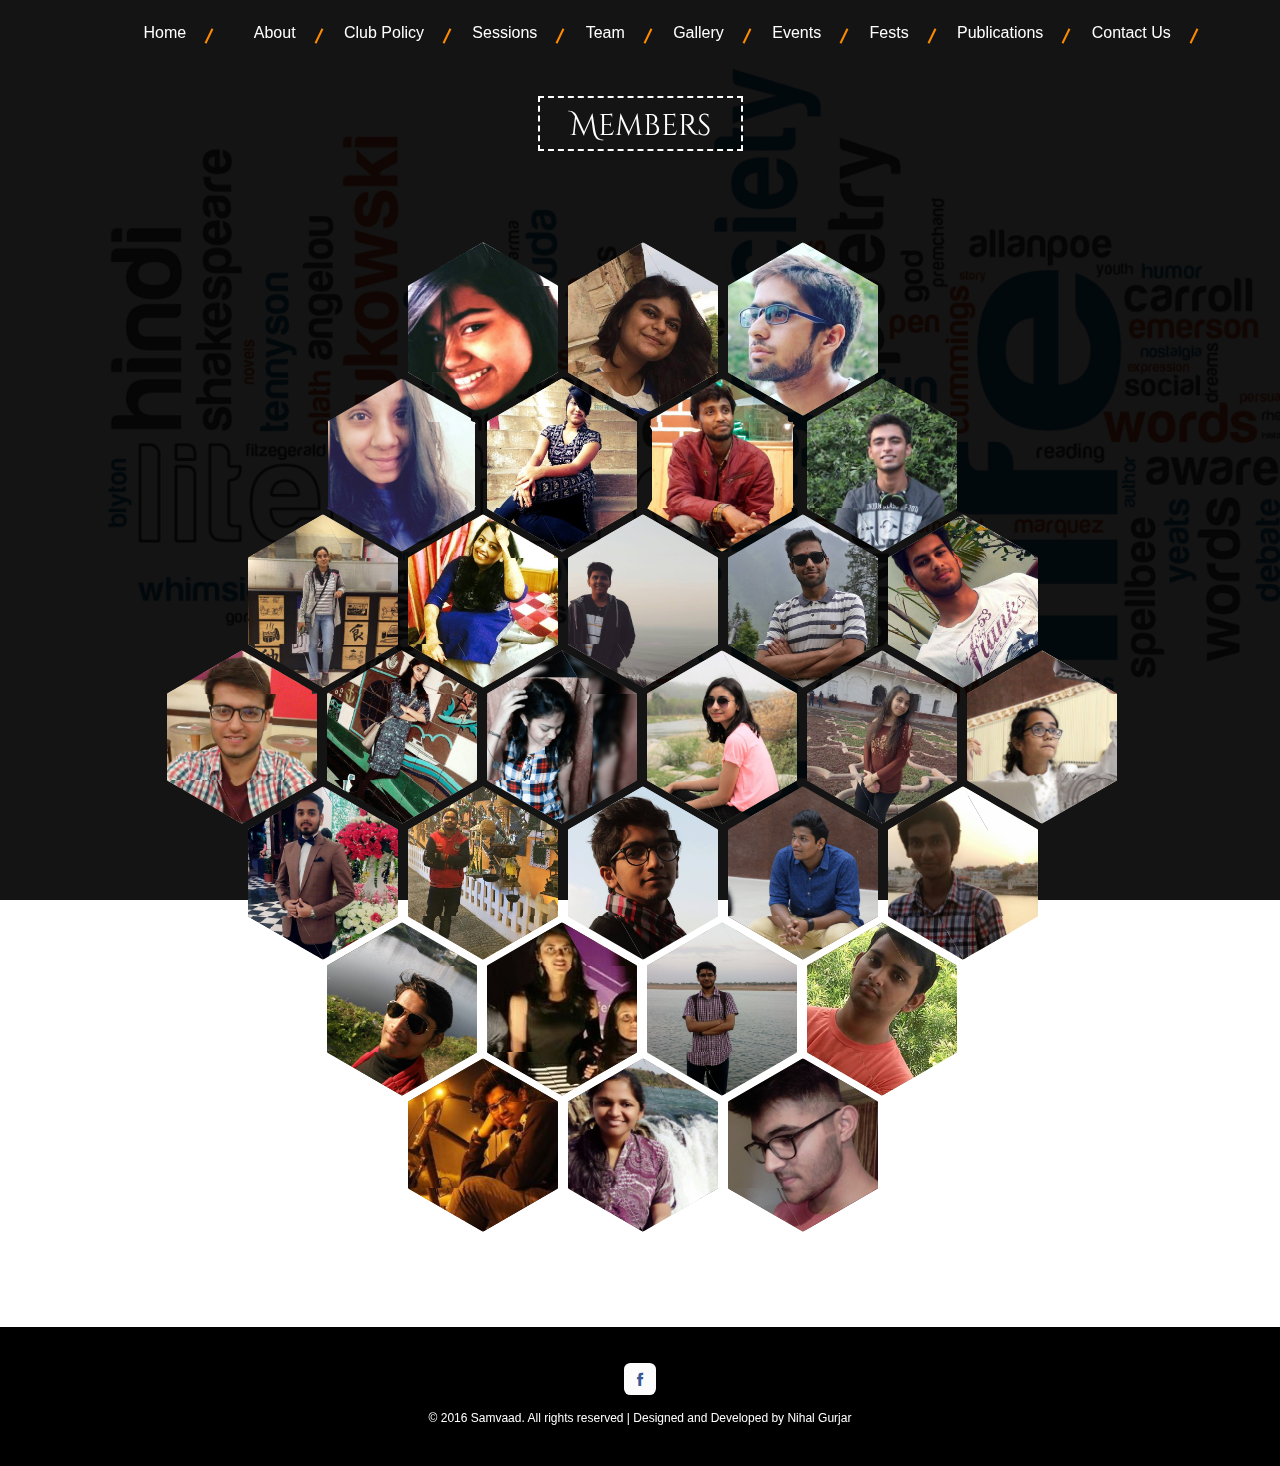
<file: members.html>
<!DOCTYPE html>
<html>
<head>
<title>Samvaad: The Literature and Quizzing Society</title>
<meta name="viewport" content="width=device-width, initial-scale=1">
<meta http-equiv="Content-Type" content="text/html; charset=utf-8" />

<script type="application/x-javascript"> addEventListener("load", function() { setTimeout(hideURLbar, 0); }, false); } </script>

<link href="css/bootstrap.css" type="text/css" rel="stylesheet" media="all">
<link href="css/style.css" type="text/css" rel="stylesheet" media="all">  
<link rel="stylesheet" href="css/flexslider.css" type="text/css" media="screen" /> 
<link rel="stylesheet" href="css/prettySticky.css" type="text/css" /> 
<link rel="stylesheet" href="css/swipebox.css">
<link rel="stylesheet" href="css/members.css">

<!-- font-awesome icons -->
<link href="css/font-awesome.css" rel="stylesheet"> 
 


 <!-- favicon -->
<link rel="apple-touch-icon" sizes="57x57" href="favicon/apple-icon-57x57.png">
<link rel="apple-touch-icon" sizes="60x60" href="favicon/apple-icon-60x60.png">
<link rel="apple-touch-icon" sizes="72x72" href="favicon/apple-icon-72x72.png">
<link rel="apple-touch-icon" sizes="76x76" href="favicon/apple-icon-76x76.png">
<link rel="apple-touch-icon" sizes="114x114" href="favicon/apple-icon-114x114.png">
<link rel="apple-touch-icon" sizes="120x120" href="favicon/apple-icon-120x120.png">
<link rel="apple-touch-icon" sizes="144x144" href="favicon/apple-icon-144x144.png">
<link rel="apple-touch-icon" sizes="152x152" href="favicon/apple-icon-152x152.png">
<link rel="apple-touch-icon" sizes="180x180" href="favicon/apple-icon-180x180.png">
<link rel="icon" type="image/png" sizes="192x192"  href="favicon/android-icon-192x192.png">
<link rel="icon" type="image/png" sizes="32x32" href="favicon/favicon-32x32.png">
<link rel="icon" type="image/png" sizes="96x96" href="favicon/favicon-96x96.png">
<link rel="icon" type="image/png" sizes="16x16" href="favicon/favicon-16x16.png">
<link rel="manifest" href="favicon/manifest.json">
<meta name="msapplication-TileColor" content="#ffffff">
<meta name="msapplication-TileImage" content="favicon/ms-icon-144x144.png">
<meta name="theme-color" content="#ffffff">

 <!-- favicon ends -->

<script src="js/jquery-2.2.3.min.js"></script> 
<!-- //js -->
<script src="js/jquery.min.js"></script>
 <script src="js/bootstrap.js"></script>
    <script src="http://code.jquery.com/jquery-1.11.1.min.js"></script>
    <script src="js/prettySticky.js"></script>
     <script>
  $(document).ready(function(){
  $(".nav a").smooth<a href="http://www.jqueryscript.net/tags.php?/Scroll/">Scroll</a>({
    offset: -$("nav").outerHeight()

  });

});
</script>
<!-- web-fonts -->
<link href='//fonts.googleapis.com/css?family=Cinzel+Decorative:400,700,900' rel='stylesheet' type='text/css'>
<link href='//fonts.googleapis.com/css?family=Roboto:400,100,100italic,300,300italic,400italic,500,500italic,700,700italic,900,900italic' rel='stylesheet' type='text/css'>

<!-- //web-fonts -->
<!-- start-smooth-scrolling -->
<script type="text/javascript" src="js/move-top.js"></script>
<script type="text/javascript" src="js/easing.js"></script>	
<script type="text/javascript">
		jQuery(document).ready(function($) {
			$(".scroll").click(function(event){		
				event.preventDefault();
		
		$('html,body').animate({scrollTop:$(this.hash).offset().top},1000);
			});
		});
</script>
<!-- //end-smooth-scrolling -->	
</head>
<body>
	<!-- banner -->
	
		 <nav>

  <div class="container">
<div class="navbar-header">
						<button type="button" class="navbar-toggle" data-toggle="collapse" data-target="#bs-example-navbar-collapse-1">
							<span class="sr-only">Toggle navigation</span>
							<span class="icon-bar"></span>
							<span class="icon-bar"></span>
							<span class="icon-bar"></span>
						</button>
					<!--	<h1><a  href="index.html"><img src="images/samlogo1.png" alt="Logo" class="logo"></a></h1>-->
					</div>
    <!-- <div> <a><img src="images/samlogo.png" alt="Logo" class="logo">Samvaad</a> </div> -->

    <div class="men collapse navbar-collapse" id="bs-example-navbar-collapse-1">

      <ul class="nav navbar-nav navbar-right">

        					<li><a href="index.html#" class="active nav">Home</a></li>
							<li><a href="index.html#about" class="nav">About</a></li>
							<li><a href="index.html#policy" class="nav">Club Policy</a></li>
							<li><a href="index.html#menu" class="nav">Sessions</a></li>
							<li><a href="index.html#team" class="nav">Team</a></li>
							<li><a href="index.html#gallery" class="nav">Gallery</a></li>
							<li><a href="index.html#events" class="nav">Events</a></li>
							<li><a href="index.html#fest" class="nav">Fests</a></li>
                            <li><a href="index.html#publications" class="nav">Publications</a></li>
							<li><a href="index.html#contact" class="nav">Contact Us</a></li>

        

		
      </ul>
<div class="clearfix"> </div>	
    </div>

  </div>
</nav>

<div id="about" class="welcome"> 
	<div class="agile-title1">
				<center><h3> Members</h3></center>
			</div>



<div class="cont">
	

	<!-- above 3 -->
<div class="hex hex-gap" style="background:transparent;">		
		
		<a href="#" class="hov"></a>
		<div class="corner-1"></div>
		<div class="corner-2"></div>		
	</div>
	
	<a href="#" class="hov">
	<div class="hex anu">		
			<div class="inner">
			<h4>Anubhuti Gupta</h4>
			</div>
				
			
		<div class="corner-1"></div>
		<div class="corner-2"></div>		
	</div>
	</a>
	<div class="hex lav">		
		<a href="#"></a>
		<div class="inner">
			<h4>Laveena Satwani</h4>
			</div>		
		<div class="corner-1"></div>
		<div class="corner-2"></div>		
	</div>
	
	<div class="hex anuj">		
		<a href="#"></a>	
		<div class="inner">
			<h4>Anuj Tiwari</h4>
			</div>		
		<div class="corner-1"></div>
		<div class="corner-2"></div>		
	</div>	
	
	<div class="hex" style="background:transparent;">		
		<a href="#"></a>	

		<div class="corner-1"></div>
		<div class="corner-2"></div>		
	</div>
	
	<div class="hex" style="background:transparent;">		
		<a href="#"></a>	
		<div class="corner-1"></div>
		<div class="corner-2"></div>		
	</div>	
	<!-- above 3 -->

<!-- above 4 -->
	<div class="hex" style="background:transparent;">
		<a href="#"></a>
		<div class="corner-1"></div>
		<div class="corner-2"></div>		
	</div>
	
	<div class="hex akanksha">
		<a href="#"></a>
		<div class="inner">
			<h4>Akanksha Banthwan</h4>
			</div>	
		<div class="corner-1"></div>
		<div class="corner-2"></div>		
	</div>


	<div class="hex anjali" style="">		
		<a href="#"></a>
		<div class="inner">
			<h4>Anjali Srivastava</h4>
			</div>	
		<div class="corner-1"></div>
		<div class="corner-2"></div>		
	</div>	
	
	<div class="hex gautam" style="">		
		<a href="#"></a>
		<div class="inner">
			<h4>Anuj Gautam</h4>
			</div>			
		<div class="corner-1"></div>
		<div class="corner-2"></div>		
	</div>
	
	<div class="hex ani" style="">		
		<a href="#"></a>
		<div class="inner">
			<h4>Animesh Sharma</h4>
			</div>	
		<div class="corner-1"></div>
		<div class="corner-2"></div>		
	</div>
	
	<div class="hex" style="background:transparent;">		
		<a href="#"></a>

		<div class="corner-1"></div>
		<div class="corner-2"></div>		
	</div>
	<!-- above 4 -->

	<!-- above 5 -->
	<div class="hex hex-gap jagriti" style="">		
		<a href="#"></a>	
		<div class="inner">
			<h4>Jagriti Agnihotri</h4>
			</div>		
		<div class="corner-1"></div>
		<div class="corner-2"></div>		
	</div>
	
	<div class="hex pandey" style="">		
		<a href="#"></a>
		<div class="inner">
			<h4>Shivangi Pandey</h4>
			</div>			
		<div class="corner-1"></div>
		<div class="corner-2"></div>		
	</div>
	
	<div class="hex prakarsh" style="">		
		<a href="#"></a>
		<div class="inner">
			<h4>Prakarsh Jain</h4>
			</div>			
		<div class="corner-1"></div>
		<div class="corner-2"></div>		
	</div>
	
	<div class="hex rounak" style="">		
		<a href="#"></a>	
		<div class="inner">
			<h4>Rounak Agarwal</h4>
			</div>		
		<div class="corner-1"></div>
		<div class="corner-2"></div>		
	</div>	
	
	<div class="hex ash" style="">		
		<a href="#"></a>	
		<div class="inner">
			<h4>Ashish Gupta</h4>
			</div>		
		<div class="corner-1"></div>
		<div class="corner-2"></div>		
	</div>
	
	<div class="hex" style="background:transparent;">		
		<a href="#"></a>

		<div class="corner-1"></div>
		<div class="corner-2"></div>		
	</div>	
	<!-- above 5 -->


	<!-- central 6 -->
	<div class="hex piyush" style="">		
		<a href="#"></a>	
		<div class="inner">
			<h4>Piyush Karira</h4>
			</div>		
		<div class="corner-1"></div>
		<div class="corner-2"></div>		
	</div>
	
	<div class="hex shweta" style="">		
		<a href="#"></a>
		<div class="inner">
			<h4>Shweta Gupta </h4>
			</div>			
		<div class="corner-1"></div>
		<div class="corner-2"></div>		
	</div>	
	
	<div class="hex shreya" style="">		
		<a href="#"></a>	
			<div class="inner">
			<h4>Shreya Srivastava </h4>
			</div>	
		<div class="corner-1"></div>
		<div class="corner-2"></div>		
	</div>
	
	<div class="hex shri" style="">		
		<a href="#"></a>
				<div class="inner">
			<h4>Shripriya Maheshwari </h4>
			</div>	
		<div class="corner-1"></div>
		<div class="corner-2"></div>		
	</div>	
	<div class="hex pragati" style="">		
		<a href="#"></a>
		<div class="inner">
			<h4>Pragati Mehrotra </h4>
			</div>			
		<div class="corner-1"></div>
		<div class="corner-2"></div>		
	</div>
	<div class="hex mer" style="">		
		<a href="#"></a>
		<div class="inner">
			<h4>Meru Vashisth</h4>
			</div>			
		<div class="corner-1"></div>
		<div class="corner-2"></div>		
	</div>	

<!-- central 6 -->

<!-- below 5 -->
<div class="hex hex-gap jay" style="">		
		<a href="#"></a>
		<div class="inner">
			<h4>Jay Manak Bohra </h4>
			</div>			
		<div class="corner-1"></div>
		<div class="corner-2"></div>		
	</div>
	
	<div class="hex manish" style="">		
		<a href="#"></a>
		<div class="inner">
			<h4>Manish Pradhan </h4>
			</div>			
		<div class="corner-1"></div>
		<div class="corner-2"></div>		
	</div>
	
	<div class="hex tathagat" style="">		
		<a href="#"></a>	
		<div class="inner">
			<h4>Tathagat Verma </h4>
			</div>		
		<div class="corner-1"></div>
		<div class="corner-2"></div>		
	</div>
	
	<div class="hex khare" style="">		
		<a href="#"></a>
		<div class="inner">
			<h4>Anuj Khare</h4>
			</div>			
		<div class="corner-1"></div>
		<div class="corner-2"></div>		
	</div>	
	
	<div class="hex dan" style="">		
		<a href="#"></a>	
		<div class="inner">
			<h4>Daniel Sinha</h4>
			</div>		
		<div class="corner-1"></div>
		<div class="corner-2"></div>		
	</div>
	
	<div class="hex" style="background:transparent;">		
		<a href="#"></a>	
		<div class="corner-1"></div>
		<div class="corner-2"></div>		
	</div>	

<!-- below 5 -->

<!-- below 4 -->
<div class="hex" style="background:transparent;">
		<a href="#"></a>
		<div class="corner-1"></div>
		<div class="corner-2"></div>		
	</div>
	
	<div class="hex amit" style="">
		<a href="#"></a>
		<div class="inner">
			<h4>Amit Taparia </h4>
			</div>	
		<div class="corner-1"></div>
		<div class="corner-2"></div>		
	</div>


	<div class="hex isha" style="">		
		<a href="#"></a>
		<div class="inner">
			<h4>Isha Agrawal </h4>
			</div>	
		<div class="corner-1"></div>
		<div class="corner-2"></div>		
	</div>	
	
	<div class="hex shiv" style="">		
		<a href="#"></a>
		<div class="inner">
			<h4>Shivansh Mehrotra </h4>
			</div>			
		<div class="corner-1"></div>
		<div class="corner-2"></div>		
	</div>
	
	<div class="hex may" style="">		
		<a href="#"></a>
		<div class="inner">
			<h4>Mayank Saurabh </h4>
			</div>	
		<div class="corner-1"></div>
		<div class="corner-2"></div>		
	</div>
	
	<div class="hex" style="background:transparent;">		
		<a href="#"></a>		
		<div class="corner-1"></div>
		<div class="corner-2"></div>		
	</div>
	

	<!-- below 4 -->

<!-- below 3 -->

<div class="hex hex-gap" style="background:transparent;">		
		<a href="#"></a>		
		<div class="corner-1"></div>
		<div class="corner-2"></div>		
	</div>
	
	<div class="hex sha" style="">		
		<a href="#"></a>	
		<div class="inner">
			<h4>Shashank Adhikari</h4>
			</div>		
		<div class="corner-1"></div>
		<div class="corner-2"></div>		
	</div>
	
	<div class="hex spa" style="">		
		<a href="#"></a>	
		<div class="inner">
			<h4>Sparshi Jain </h4>
			</div>		
		<div class="corner-1"></div>
		<div class="corner-2"></div>		
	</div>
	
	<div class="hex kan" style="">		
		<a href="#"></a>
		<div class="inner">
			<h4>Kanishka Munshi </h4>
			</div>			
		<div class="corner-1"></div>
		<div class="corner-2"></div>		
	</div>	
	
	<div class="hex" style="background:transparent;">		
		<a href="#"></a>		
		<div class="corner-1"></div>
		<div class="corner-2"></div>		
	</div>
	
	<div class="hex" style="background:transparent;">		
		<a href="#"></a>	
		<div class="corner-1"></div>
		<div class="corner-2"></div>		
	</div>	
	
<!-- below 3 -->


</div>
	</div>
	<div class="footer">
		<div class="container">
			<div class="social-icon">
				
				<a href="https://www.facebook.com/iiitdmj.LiteraryClub/?fref=ts" class="social-button facebook"><i class="fa fa-facebook"></i></a> 
				 
				
			</div>
			<p>© 2016 Samvaad. All rights reserved | Designed and Developed by Nihal Gurjar</p>
		</div>
	</div>
	<script src="js/jquery.swipebox.min.js"></script> 
	<script type="text/javascript">
			jQuery(function($) {
				$(".swipebox").swipebox();
			});
	</script>
	<!-- //swipe box js --> 
	<!-- smooth-scrolling-of-move-up -->
	<script type="text/javascript">
		$(document).ready(function() {
			/*
			var defaults = {
				containerID: 'toTop', // fading element id
				containerHoverID: 'toTopHover', // fading element hover id
				scrollSpeed: 1200,
				easingType: 'linear' 
			};
			*/
			
			$().UItoTop({ easingType: 'easeOutQuart' });
			
		});
	</script>
	<script src="js/bootstrap.js"></script>
</body>
</html>
</file>
<file: css/style.css>
.topnav {
  overflow: hidden;
  background-color: black;
}

.topnav a {
  float: left;
  display: block;
  color: #f2f2f2;
  text-align: center;
  padding: 14px 16px;
  text-decoration: none;
  font-size: 17px;
}

.topnav a:hover {
  background-color: #ddd;
  color: black;
}

.active {
  background-color: #333;
  margin:inherit;  
}

.topnav .icon {
  display: none;
}

@media screen and (max-width: 600px) {
  .topnav a:not(:first-child) {display: none;}
  .topnav a.icon {
    float: right;
    display: block;
  }
}

@media screen and (max-width: 600px) {
  .topnav.responsive {position: relative;}
  .topnav.responsive .icon {
    position: absolute;
    right: 0;
    top: 0;
  }
  .topnav.responsive a {
    float: none;
    display: block;
    text-align: left;
  }
}







body{
	margin:0;
	font-family: 'Roboto', sans-serif;
	background: #fff;
}
body a{ 
	-webkit-transition: 0.5s all;
	-moz-transition: 0.5s all;
	-o-transition: 0.5s all;
	-ms-transition: 0.5s all;
	transition: 0.5s all;
	text-decoration:none;
}
.nav > li > a:hover, .nav > li > a:focus {
    text-decoration: none !important;
    background-color: transparent !important;
    color: orange !important;
}
h1,h2,h3,h4,h5,h6{
	margin:0;
	font-family: 'Cinzel Decorative', cursive;
}
p{
	margin:0;
}
ul,label{
	margin:0;
	padding:0;
}
body a:hover{
	text-decoration:none;
}
/*-- banner --*/
.banner {
    min-height: 780px;
    background: url('../images/LogoSamvaad.jpg')no-repeat center 0px;
    width: auto;
    height: auto;
    background-size: 100% 100%;
     background-position: center;
    background-attachment: fixed;
}
.header { 
    position: relative;
    padding-top: 2em;
}
/*-- logo --*/
.navbar-header h1 {
    font-size: 2.0em; 
    display: block; 
}
.navbar-header h1 a {
    color: #FFFFFF;
    text-decoration: none;
    display: inline-block;
    padding:13px 5px;
}
/*-- //logo --*/
/*-- top-nav --*/
.navbar-default {
    background: none;
    border: none;
    margin: 0;
    min-height: inherit;


}
ul.nav.navbar-nav.navbar-right {
    margin: 0.6em 0 0;
}
.nav > li > a{
    padding:13px 5px;
}
nav .navbar-nav > a.active, nav .navbar-nav > a.active:hover, nav .navbar-nav > a.active:focus {
    color: #ff8c00;
    background: transparent;
}
.navbar-nav > li {
    margin: 0 1.2em;
}
.navbar-default .navbar-nav > li > a {
    color: #fff;
    font-size: 1.2em;
    padding: 0 5px;
    position: relative;
	font-weight: 300;
}
.navbar-default .navbar-nav > li > a:hover, .navbar-default .navbar-nav > li > a:focus,.navbar-default .navbar-nav li a.active {
    color: #ff8c00;
}
nav .navbar-nav > li > a:before {
    content: '';
    position: absolute;
    top: 25px;
    background: #ff8c00;
    height: 2px;
    width: 16px;
    right: -26px;
	-webkit-transition: .5s all;
	-moz-transition: .5s all; 
    transition: .5s all;
	-webkit-transform: rotate(-64deg);
	-moz-transform: rotate(-64deg);
	-o-transform: rotate(-64deg);
	-ms-transform: rotate(-64deg);
    transform: rotate(-64deg);
}
.navbar-default .navbar-nav > li:nth-child(6) > a:before {
    width: 0;
}
/*-- //top-nav --*/
.banner-text {
    text-align: center;
    padding: 13em 0;
}
.banner-text h2,.banner-text h3 {
    color: #fff;
    font-size: 4em;
}
.banner-text p {
    width: 62%;
    color: #fff;
    margin: 1em auto;
    font-size: 1.1em;
    font-weight: 300;
    line-height: 2em;
    letter-spacing: 4px;
}
.banner-text h6 {
    font-size: 3em;
    color: #fff;
}
.members {
    width: 30%;
    height: 50px;
    padding-top: 17px;
    background-color:black;
    color: white;
    margin-bottom: -98px;
    margin-top: 50px;
}
.members:hover{
    color:black;
    background-color:white;
}
.banner-text h6 span {
    margin: 0 0.3em;
}
.banner-text a.more {
    font-size: 1em;
    color: #fff;
    font-weight: 300;
    padding: .6em 1.5em;
    border: 3px solid #fff;
    display: inline-block;
    margin-top: 1em;
	text-decoration:none;
} 
.banner-text a.more:hover {
    border-color: #639;
    background: #639;
}
/*-- //banner --*/
/*-- welcome --*/
.welcome,.menu,.gallery{
	padding:8em 0;
}
.agile-title{
	text-align:center;
}
.agile-title h3 {
    font-size: 2.5em;
    text-align: center;
    color: #000;
    margin-bottom: 2em;
    border: 2px dashed #000;
    display: inline-block;
    padding: .4em 1em .2em;
}
.welcome-img {
    overflow: hidden;
	-webkit-box-shadow: 0px 0px 10px 0px #656060;
	-moz-box-shadow: 0px 0px 10px 0px #656060; 
    box-shadow: 0px 0px 10px 0px #656060;
}
.welcome-left .img-responsive {
    width: 100%; 
}
.welcome-left-grids {
    padding: 0;
    margin-top: 1em;
}
.welcome-left-grids:nth-child(2) {
    padding-right: 0.5em;
}
.welcome-left-grids:nth-child(3) {
    padding-left: 0.5em;
}
p {
    font-size: 1em;
    color: #555;
    line-height: 2em;  
    font-weight: 400;
}
.welcome p { 
    letter-spacing: 1px; 
}
.open-hours-row {
    margin-top: 2em;
    background: #ffe4c4;
    border: 2px dashed #ff8c00;
}
.open-hours-left {
    padding: 3.85em 0;
    text-align: center;
	-webkit-transition: .5s all;
	-moz-transition: .5s all; 
    transition: .5s all;
}
.open-hours-left:nth-child(1) {
    background: #ff8c00;
    padding: 2.8em 0;
}
.open-hours-left:nth-child(3) {
    border-left: 2px dashed #ff8c00;
    border-right: 2px dashed #ff8c00;
}
.open-hours-left h4 {
    font-size: 1.5em;
    color: #fff;
    line-height: 1.8em;
}
.open-hours-left h6 {
    font-size: 1em;
    font-family: 'Roboto', sans-serif;
    color: #555; 
	-webkit-transition: .5s all;
	-moz-transition: .5s all; 
	transition: .5s all;
}
.open-hours-left:hover h6{
    color: #fff;
}
.open-hours-left h5 {
    font-size: 1.3em;
    color: #000;
    margin-top: 0.5em;
    font-weight: 700;
}
.open-hours-left:hover {
    background: #ff8c00;
}
/*-- //welcome --*/
img.zoom-img{
	-webkit-transform: scale(1, 1);
    transform: scale(1, 1);
	-moz-transform: scale(1, 1);
	-ms-transform: scale(1, 1);
	-o-transform: scale(1, 1);
	transition-timing-function: ease-out;
	-webkit-transition-timing-function: ease-out;
	-moz-transition-timing-function: ease-out;
	-ms-transition-timing-function: ease-out;
	-o-transition-timing-function: ease-out;
	-webkit-transition-duration: .5s;
	-moz-transition-duration: .5s;
	-ms-transition-duration: .5s;
	-o-transition-duration: .5s;
}
img.zoom-img:hover{
	-webkit-transform: scale(1.2);
	transform: scale(1.2);
	-moz-transform: scale(1.2);
	-ms-transform: scale(1.2);
	-o-transform: scale(1.2);
	-webkit-transition-timing-function: ease-in-out;
	-webkit-transition-duration: 750ms;
	-moz-transition-timing-function: ease-in-out;
	-moz-transition-duration: 750ms;
	-ms-transition-timing-function: ease-in-out;
	-o-transition-timing-function: ease-in-out;
	-ms-transition-duration: 750ms;
	-o-transition-duration: 750ms;
	overflow: hidden;
}

img.logo {
    display:inline;
    width:174px;
    padding:5px;
  -webkit-transition: all 0.5s;
  -moz-transition: all 0.5s;
    transition:all 0.5s;
    margin-top:-71px;
}
/*-- slid --*/
.slid {
    background: url(../images/back.jpg)no-repeat center 0px;
    background-size: cover;
    padding: 7em 0;
    background-attachment: fixed;
   
}
.slid h4 {
    font-size: 3em;
    color: #fff;
}
.slid h5 {
    font-size: 3.5em;
    color: #fff;
    font-weight: 600;
    margin: 0.5em 0;
    display: inline-block;
    background: #ff8c00;
	-webkit-border-radius: 50%;
	-moz-border-radius: 50%; 
    border-radius: 50%;
    width: 145px;
    height: 145px;
    padding: 0.6em 0;
	-webkit-transition:.5s all;
	-moz-transition:.5s all; 
	transition:.5s all;
}
.slid h5 span {
    font-family: 'Roboto', sans-serif;
    display: block;
    font-size: .45em;
    font-weight: 100;
    margin-top: 5px;
    letter-spacing: 2px;
}
.slid p ,ol{
    color: #fff;
    width: 85%;
    margin: 0 auto;
}
.slid:hover h5 {
    background: #639;
	-webkit-transform: rotatez(360deg);
	-moz-transform: rotatez(360deg);
	-o-transform: rotatez(360deg);
	-ms-transform: rotatez(360deg);
    transform: rotatez(360deg);
}
/*-- //slid --*/
/*-- menu --*/
.menu-left {
    position: relative;
}
.menu-left img {
    width: 100%; 
} 
.menu-right {
    padding: 2em;
	-webkit-transform: translate(500px);
	-moz-transform: translate(500px);
	-o-transform: translate(500px);
	-ms-transform: translate(500px);
    transform: translate(500px);
	-webkit-transition: .5s all;
	-moz-transition: .5s all; 
    transition: .5s all;
    position: absolute;
    right: 0;
    width: 57%;
    top: 0;
    background-color: rgba(102, 51, 153, 0.86);
    height: 178%;
}
.menu-right h4 {
    color: #fff;
    font-size: 1.5em;
}
.menu-right h5 {
    font-size: 2.5em;
    color: #000;
    margin: 0.5em 0;
    font-weight: 700;
}
.menu-right p {
    color: #fff;
    font-weight: 300;
}
.accordion li:hover .menu-right{
	-webkit-transform: translate(0px); 
	-moz-transform: translate(0px); 
	-o-transform: translate(0px);
	-ms-transform: translate(0px); 
	transform: translate(0px);
} 

.accordion {
    width: 100%;
    overflow: hidden;
    list-style: none;
}
.accordion li{
	float:left;
	width:20%;
	overflow:hidden;
	height:250px;
	-moz-transition:width 0.2s ease-out;
	-webkit-transition:width 0.2s ease-out;
	-o-transition:width 0.2s ease-out;
	transition:width 0.2s ease-out;
	background-color: white;
}
.accordion li:first-of-type{
	-moz-border-radius:10px 0 0 10px;
	-webkit-border-radius:10px 0 0 10px;
	-o-border-radius:10px 0 0 10px;
	border-radius:10px 0 0 10px;
}
.accordion li:last-of-type{
	-moz-border-radius:0 10px 10px 0;
	-webkit-border-radius:0 10px 10px 0;
	-o-border-radius:0 10px 10px 0;
	border-radius:0 10px 10px 0;
}
.accordion li:hover img {
    width: 100%;
}
.accordion:hover li{
	width:10%;
}
.accordion:hover li .menu-left img {
    width: 152%;
}
.accordion li:hover{
	width:60%;
} 
.accordion:hover li:hover .menu-left img {
    width: 100%;
}
/*------------------------------------*\
	VERTICAL
\*------------------------------------*/
#vertical{
	width:940px;
	height:300px;
}
#vertical li{
	height:20%;
	width:100%;
	-moz-transition:height 0.2s ease-out;
	-webkit-transition:height 0.2s ease-out;
	-o-transition:height 0.2s ease-out;
	transition:height 0.2s ease-out;
}
#vertical li:first-of-type{
	-moz-border-radius:10px 10px 0 0;
	-webkit-border-radius:10px 10px 0 0;
	-o-border-radius:10px 10px 0 0;
	border-radius:10px 10px 0 0;
}
#vertical li:last-of-type{
	-moz-border-radius:0 0 10px 10px;
	-webkit-border-radius:0 0 10px 10px;
	-o-border-radius:0 0 10px 10px;
	border-radius:0 0 10px 10px;
}
#vertical:hover li{
	height:10%;
	width:100%;
}
#vertical li:hover{
	height:60%;
	width:100%;
}
/*-- //menu --*/
/*-- team --*/
.team{
    background: url(../images/back.jpg)no-repeat center 0px;
    background-size: cover;
    padding: 7em 0;
    text-align: center;
    background-attachment: fixed;
    background-position:center;
}
/* Seventh Section */
 
.w3ls-effect {
    display: block;
    height: 300px;
    overflow: hidden;
    position: relative;
	-webkit-box-shadow: 0 0 19px 4px rgba(0, 0, 0, 0.65);
	-moz-box-shadow: 0 0 19px 4px rgba(0, 0, 0, 0.65); 
    box-shadow: 0 0 19px 4px rgba(0, 0, 0, 0.65);
    -webkit-transition: all 0.5s;
    -moz-transition: all 0.5s;
    -ms-transition: all 0.5s;
    -o-transition: all 0.5s;
    transition: all 0.5s;
    opacity: 1;
    filter: alpha(opacity=100);
}
.w3ls-effect img {
  height: 100%;
  width: 100%;
  -webkit-transition: all 0.5s;
  -moz-transition: all 0.5s;
  -ms-transition: all 0.5s;
  -o-transition: all 0.5s;
  transition: all 0.5s;
}
.w3ls-effect:before {
  content: '';
  background-color: rgba(0, 0, 0, 0);
  left: 0;
  top: 0;
  right: 0;
  bottom: 0;
  position: absolute;
  -webkit-transition: all 0.5s;
  -moz-transition: all 0.5s;
  -ms-transition: all 0.5s;
  -o-transition: all 0.5s;
  transition: all 0.5s;
} 
.w3ls-effect:hover:before {
  background-color: rgba(0, 0, 0, 0.8);
}
.w3ls-effect:hover .view-caption {
  -moz-transform: translateY(-100%);
  -o-transform: translateY(-100%);
  -ms-transform: translateY(-100%);
  -webkit-transform: translateY(-100%);
  transform: translateY(-100%);
  border-radius: 0 0 0 0;
}
.w3ls-effect:hover .social-icon {
	bottom: 25%;
	-moz-transform: translateY(-80%);
	-o-transform: translateY(-80%);
	-ms-transform: translateY(-80%);
	-webkit-transform: translateY(-80%);
	transform: translateY(-80%);
}
.w3ls-effect:hover .social-icon a {
	-webkit-animation-name: translate-transition;
	-webkit-animation-duration: 0.8s;
	-webkit-animation-timing-function: linear;
	-webkit-animation-iteration-count: 1;
	animation-name: translate-transition;
	animation-duration: 0.8s;
	animation-timing-function: liner;
	animation-iteration-count: 1;
}
.w3ls-effect .view-caption {
    background-color: #FFF;
    -webkit-transition: all cubic-bezier(0.27, 0.89, 0.95, 0.59) 0.5s;
    -moz-transition: all cubic-bezier(0.27, 0.89, 0.95, 0.59) 0.5s;
    -ms-transition: all cubic-bezier(0.27, 0.89, 0.95, 0.59) 0.5s;
    -o-transition: all cubic-bezier(0.27, 0.89, 0.95, 0.59) 0.5s;
    transition: all cubic-bezier(0.27, 0.89, 0.95, 0.59) 0.5s;
    padding: 20px;
    height: 45%;
    text-align: left;
    position: relative;
    z-index: 99;
	-webkit-border-radius: 25px 0 0 0;
	-moz-border-radius: 25px 0 0 0; 
    border-radius: 25px 0 0 0;
}
.w3ls-effect .view-caption h4 {
    color: #5f1ca2;
    font-size: 1.3em;
}
.w3ls-effect .view-caption p{
    margin-top: 0.3em;
}
.w3ls-effect .social-icon {
	bottom: 0;
	padding: 10px;
	left: 0;
	position: absolute;
	right: 0;
	text-align: left;
	overflow: hidden;
	z-index: 9;
	-webkit-transition: all 0.5s cubic-bezier(0.27, 0.89, 0.95, 0.59);
	-moz-transition: all 0.5s cubic-bezier(0.27, 0.89, 0.95, 0.59);
	-ms-transition: all 0.5s cubic-bezier(0.27, 0.89, 0.95, 0.59);
	-o-transition: all 0.5s cubic-bezier(0.27, 0.89, 0.95, 0.59);
	transition: all 0.5s cubic-bezier(0.27, 0.89, 0.95, 0.59);
	-moz-transform: translateY(1000%);
	-o-transform: translateY(1000%);
	-ms-transform: translateY(1000%);
	-webkit-transform: translateY(1000%);
	transform: translateY(1000%);
}
.social-button {
    display: inline-block;
    background-color: #fff;
    width: 32px;
    height: 32px;
    margin: 0 3px;
    line-height: 32px;
    text-align: center;
    position: relative;
    overflow: hidden;
    opacity: .99;
	-webkit-border-radius: 20%;
	-moz-border-radius: 20%; 
    border-radius: 20%;
}
.social-button:before {
    content: '';
    background-color: #000;
    width: 120%;
    height: 120%;
    position: absolute;
    top: 102%;
    left: -118%;
    -webkit-transition: all 0.35s cubic-bezier(0.31, -0.105, 0.43, 1.59);
	-moz-transition: all 0.35s cubic-bezier(0.31, -0.105, 0.43, 1.59); 
    transition: all 0.35s cubic-bezier(0.31, -0.105, 0.43, 1.59);
}
.social-button .fa {
	font-size: 18px;
	vertical-align: middle;
	-webkit-transform: scale(0.8);
	-moz-transform: scale(0.8);
	-o-transform: scale(0.8);
	-ms-transform: scale(0.8);
	transform: scale(0.8);
	-webkit-transition: all 0.35s cubic-bezier(0.31, -0.105, 0.43, 1.59);
	-moz-transition: all 0.35s cubic-bezier(0.31, -0.105, 0.43, 1.59); 
	transition: all 0.35s cubic-bezier(0.31, -0.105, 0.43, 1.59);
}
.social-button.facebook:before {
  background-color: #3B5998;
}
.social-button.facebook .fa {
  color: #3B5998;
}
.social-button.twitter:before {
  background-color: #3CF;
}
.social-button.twitter .fa {
  color: #3CF;
}
.social-button.google:before {
  background-color: #DC4A38;
}
.social-button.google .fa {
  color: #DC4A38;
}
.social-button.dribbble:before {
  background-color: #F26798;
}
.social-button.dribbble .fa {
  color: #F26798;
}
.social-button.skype:before {
  background-color: #00AFF0;
}
.social-button.skype .fa {
  color: #00AFF0;
}
.social-button:focus:before, .social-button:hover:before {
  top: -10%;
  left: -10%;
}
.social-button:focus .fa, .social-button:hover .fa {
	color: #fff;
	-webkit-transform: scale(1);
	-o-transform: scale(1);
	-moz-transform: scale(1);
	-ms-transform: scale(1);
		  transform: scale(1);
}
.team .agile-title h3,.event-agileinfo .agile-title h3,.work-agileinfo .agile-title h3,.slid .agile-title h3  { 
    color: #fff; 
    border-color:#fff; 
}
/*-- //team --*/
/*-- gallery --*/
.gallery-grids.gallery-grids-mdl {
    padding: 2em 1em;
}
.hover {
  width: 100%;
  height: 100%;
  float: left;
  overflow: hidden;
  position: relative;
  text-align: center;
  cursor: default;
}
.hover .overlay {
  width: 100%;
  height: 100%;
  position: absolute;
  overflow: hidden;
  top: 0;
  left: 0;
}
.hover img {
  display: block;
  position: relative;
}
.hover h4 {
    text-transform: uppercase;
    color: #fff;
    text-align: center;
    position: relative;
    font-size: 1.5em;
    padding: 10px;
    letter-spacing: 1px;
}

.hover .button.info {
    display: inline-block;
    text-decoration: none;
    padding: 7px 14px;
    color: #fff;
    border: none;
    background-color: transparent;
    font-size: 1.1em;
	outline:none;
	font-weight: 300;
}
.hover .button.info:hover {
	-webkit-box-shadow: 0 0 5px #fff;
	-moz-box-shadow: 0 0 5px #fff; 
	box-shadow: 0 0 5px #fff;
}
.ehover14 img{
	-webkit-transition: all 0.35s;
	-moz-transition: all 0.35s;
	transition: all 0.35s;
}
.ehover14:hover img{
	-ms-filter: brightness(1.4);
	filter: brightness(1.4);
	-webkit-filter: brightness(1.4);
}
.ehover14 .overlay {
    -moz-opacity: 0;
    opacity: 0;
    width: 100%;
    height: 100%;
    left: 0%;
    top: 0%;
    border: 5px solid #fff;
    -webkit-transition: opacity 0.35s, transform 0.35s;
    -moz-transition: opacity 0.35s, transform 0.35s;
    transition: opacity 0.35s, transform 0.35s;
    padding: 3em 0;
    -webkit-transform: scale(0);
    -moz-transform: scale(0);
    transform: scale(0);
    -o-transform: scale(0);
    -ms-transform: scale(0);
}
.ehover14:hover .overlay {
    background-color: rgba(0, 0, 0, 0.71);
}
.ehover14 .button  {
	color:	#FFF;
	padding: 1em 0;
	opacity: 0;
	-webkit-transition: opacity 0.35s, -webkit-transform 0.35s;
	-moz-transition: opacity 0.35s, transform 0.35s;
	transition: opacity 0.35s, transform 0.35s;
	-webkit-transform: translate3d(-150%,-400%,0);
	-moz-transform: translate3d(-150%,-400%,0);
	-o-transform: translate3d(-150%,-400%,0);
	-ms-transform: translate3d(-150%,-400%,0);
	transform: translate3d(-150%,-400%,0);
}

.ehover14 h4 {
	background-color: transparent;
	color:	#FFF;
	padding:0.5em 0 1em;
	-moz-opacity: 0;
	opacity: 0;
	-webkit-transition: opacity 0.5s, -webkit-transform 0.5s;
	-moz-transition: opacity 0.5s, transform 0.5s; 
	transition: opacity 0.5s, transform 0.5s;
	-webkit-transform: translate3d(-150%,-400%,0);
	-moz-transform: translate3d(-150%,-400%,0);
	-o-transform: translate3d(-150%,-400%,0);
	transform: translate3d(-150%,-400%,0);
	-ms-transform: translate3d(-150%,-400%,0);
}
.ehover14:hover .button, .ehover14:hover h4{
	-moz-opacity: 1;
	opacity: 1;
	-webkit-transform: translate3d(0,0,0);
	-moz-transform: translate3d(0,0,0);
	-o-transform: translate3d(0,0,0);
	-ms-transform: translate3d(0,0,0);
	transform: translate3d(0,0,0);
}
.ehover14:hover .overlay{
	-moz-opacity: 1;
	opacity: 1;
	-webkit-transform:scale(1);
	-moz-transform:scale(1);
	transform:scale(1);
	-o-transform:scale(1);
	-ms-transform:scale(1);
}
/*-- //gallery --*/
/*-- address --*/
.address {
    background: #ffead1;
    padding: 4em 0;
}
.address .agile-title h3 {
    font-size: 2.2em; 
    margin-bottom: 1.5em; 
}
.address ul{
	padding:0;
	margin:0;
}
.address ul li {
    list-style-type: none;
    font-size: 1.3em;
    color: #333;
    display: inline-block;
    width: 33%;
    text-align: center;
} 
.address ul li i.fa {
    font-size: 2em;
    color: #639;
    margin-right: 0.3em;
    vertical-align: middle;
}
.address ul li a{
	color:#333;
}
.address ul li a:hover{
	color:#ff8c00;
}
/*-- //address --*/
/*-- contact --*/
.contact h4 {
    font-size: 2em;
    color: #fff;
    margin-bottom: 1em;
}
.contact-left{
    padding: 0;
}
.contact-right {
    background: url(../images/bg1.jpg)no-repeat center 0px;
    background-size: cover;
    padding: 0;
}
.wthree-contact-row {
    padding: 5em;
    background: rgba(0, 0, 0, 0.53);
}
.contact-left iframe {
    width: 100%;
    height: 29.4em; 
	border:none;
} 
.contact-right input[type="text"] {
    width: 48.5%;
    color: #fff;
    outline: none;
    font-size: 1em;
	    font-weight: 300;
    padding: .6em 1em;
    margin-bottom: 1em;
    -webkit-appearance: none;
    background: none;
    border: 1px solid #ffffff;
    border-radius: 5px;
    -webkit-border-radius: 5px;
    -moz-border-radius: 5px;
    -o-border-radius: 5px;
    -ms-border-radius: 5px;
}
.contact-right input.email {
    margin-left: 1em;
} 
.contact-right  textarea {
	resize: none;
	width: 100%;
	color: #fff;
	font-size: 1em;
	    font-weight: 300;
	outline: none;
	padding: .8em 1em;
	border: none;
	min-height: 8em;
	-webkit-appearance: none;
	background: none;
	border: 1px solid #fff;
	border-radius: 5px;
    -webkit-border-radius: 5px;
    -moz-border-radius: 5px;
    -o-border-radius: 5px;
    -ms-border-radius: 5px;
}
.contact-right input[type="submit"] {
    border: none;
    outline: none;
    color: #fff;
    background: #663399;
    width: 31%;
    padding: 0.8em;
    font-size: 1em;
    margin: 0.5em 0 0;
    -webkit-appearance: none;
    border-radius: 5px;
    -webkit-border-radius: 5px;
    -moz-border-radius: 5px;
    -o-border-radius: 5px;
    -ms-border-radius: 5px;
    transition: 0.5s all;
    -webkit-transition: 0.5s all;
    -moz-transition: 0.5s all;
    -ms-transition: 0.5s all;
    -o-transition: 0.5s all;
}
.contact-right  input[type="submit"]:hover {
	background:#ff8c00;
} 
::-webkit-input-placeholder {
	color:#fff !important;
}
:-moz-placeholder { /* Firefox 18- */
	color:#fff !important; 
}
::-moz-placeholder {  /* Firefox 19+ */
	color:#fff !important;
}
:-ms-input-placeholder {  
	color:#fff !important;
}
/*-- //contact --*/
/*-- footer --*/
.footer {
    padding: 3em 0;
    text-align: center;
    background: #000;
}
.footer p {
    color: #fff;
    margin-top: .5em;
}
.footer p a{
    color: #fff;
}
.footer p a:hover{
    color: #988AEE;
}
/*-- //footer --*/
/*-- modal --*/
.modal-open .modal {
    background: rgba(0, 0, 0, 0.48);
}
.modal-body {
    padding: 2em;
	text-align: left;
}
.modal-dialog {
    margin: 6em auto 0;
}
.modal-body iframe {
    border: none !important;
    width: 100%;
    min-height: 300px;
}
.about-modal .modal-header {
    border: none;
    min-height: 2.5em;
    padding: 2em 2em;
    background: #ffebd0;
}
.about-modal button.close {
    color: #639;
    opacity: .9;
    font-size: 2.5em;
	outline:none;
}
h4.modal-title {
    color: #639;
    font-size: 1.3em;
    font-weight: 600;
}
/*-- //modal --*/
/*-- reservation --*/ 
.book-form input[type="text"], select#country, select#country1 {
    width: 100%;
    color: #999;
    font-size: 1em;
    padding: 10px  10px 10px  40px;
    outline: none;
    background: #fff;
    border: 1px solid #dedede;
}
.phone_email{
	float:left;
}
.phone_email.phone_email1{
	float:right;
}
.phone_email, .phone_email1 {
    width: 48.5%;
    margin-bottom: 1.5em;
}
.cuisine {
    margin-bottom: 2em;
}
.book-form .form-text,.book_date,.section_room {
    position: relative;
} 
.book-form label {
    font-size: 1em;
    color: #555;
    font-weight: 400;
    margin-bottom: .5em;
}
.span1_of_1 {
    float: left;
    list-style: none;
    width: 31.5%;
}
.span1_of_1:nth-child(2) {
    margin: 0 1em;
}
.book-form span {
    position: absolute;
    color: #ff8c00;
    font-size: 1em;
    top: 1em;
    left: 1.2em;
}
.book-form input[type="submit"] {
    text-transform: capitalize;
    width: 100%;
    background: #639;
    color: #ffffff;
    padding: 10px 0;
    border: none;
    font-size: 1em;
    margin-top: 2em;
    outline: none;
    font-weight: 600;
	-webkit-transition:.5s all;
	-moz-transition:.5s all; 
	transition:.5s all;
}
.book-form input[type="submit"]:hover{
	background: #ff8c00;
	color:#fff;
} 
.book-form ::-webkit-input-placeholder {
	color:#999 !important;
}
.book-form :-moz-placeholder { /* Firefox 18- */
	color:#999 !important; 
}
.book-form ::-moz-placeholder {  /* Firefox 19+ */
	color:#999 !important;
}
.book-form :-ms-input-placeholder {  
	color:#999 !important;
}
/*-- //reservation --*/
/*-- slider-up-arrow --*/
#toTop {
	/*display: none;*/
	text-decoration: none;
	position: fixed;
	bottom: 3%;
	right: 3%;
	overflow: hidden;
	width: 32px;
	height: 32px;
	border: none;
	text-indent: 100%;
	background: url("../images/move-up.png") no-repeat 0px 0px;
}
#toTopHover {
	width: 32px;
	height: 32px;
	display: block;
	overflow: hidden;
	float: right;
	opacity: 0;
	-moz-opacity: 0;
	filter: alpha(opacity=0);
}
/*-- //slider-up-arrow --*/
/*-- responsive-design --*/
@media(max-width:1440px){
.contact-right input[type="text"] {
    width: 48.3%; 
}
}
@media(max-width:1366px){
.banner {
    min-height: 740px; 
} 
}
@media(max-width:1280px){
.banner {
    min-height: 710px;
}
.banner-text h2, .banner-text h3 { 
    font-size: 3.6em;
}
.banner-text { 
    padding: 12em 0;
}
.banner-text p { 
    letter-spacing: 2px;
}
.slid { 
    padding: 7em 0; 
}
.slid h4 {
    font-size: 2.8em; 
}
.slid h5 {
    font-size: 3em; 
    width: 130px;
    height: 130px;
    padding: 0.75em 0; 
}
.agile-title h3 { 
    margin-bottom: 1.8em; 
}
}
@media(max-width:1080px){
.banner-text p {
    width: 70%; 
}
.banner {
    min-height: 680px;
}
.welcome, .menu, .gallery {
    padding: 4em 0;
}
.agile-title h3 {
    font-size: 2.3em; 
    padding: .5em 1em .3em;
}
.banner-text h2, .banner-text h3 {
    font-size: 3.4em;
}
.welcome-right {
    padding: 0;
}
.welcome p {
    letter-spacing: 0px;
}
.open-hours-left h4 {
    font-size: 1.2em; 
}
.open-hours-left:nth-child(1) { 
    padding: 2.25em 0;
}
.open-hours-left h5 {
    font-size: 1.1em; 
}
.open-hours-left {
    padding: 3em 0; 
}
.accordion:hover li .menu-left img {
    width: 214%;
}
.w3ls-effect { 
    height: 246px; 
}
.w3ls-effect .view-caption { 
    padding: 16px;
    height: 31%; 
}
.gallery-grids {
    padding: 0 .5em;
}
.gallery-grids.gallery-grids-mdl {
    padding: 1em 0.5em;
}
.ehover14 .overlay {  
    height: 155px;
    left: 11%;
    top: 11%; 
	padding: 2em 0;
}
.ehover14 h4 { 
    padding: 0.5em 0 0.8em;
}
.address ul li { 
    font-size: 1.1em; 
}
.address ul li i.fa {
    font-size: 1.5em; 
    margin-right: 0.2em;
}
.address { 
    padding: 3em 0;
}
.wthree-contact-row {
    padding: 3em; 
}
.contact-right input[type="text"] {
    width: 48%;
}
.contact-left iframe {
    height: 25.3em;
}
.contact-right input[type="submit"] { 
    padding: 0.7em; 
}
.banner-text {
    padding: 11em 0;
}
.footer {
    padding: 2.5em 0; 
}
}
@media(max-width:1024px){
.banner {
    min-height: 655px;
}
.open-hours-row {
    margin-top: 1em; 
}
.slid p { 
    width: 75%; 
}
.contact-right input.email {
    margin-left: 0.5em;
}
.contact-right input[type="text"] {
    width: 48.7%;
} 
}
@media(max-width:991px){
.navbar-header h1 {
    font-size: 2.2em; 
}
div#bs-example-navbar-collapse-1 {
    padding: 0;
}
.navbar-default .navbar-nav > li > a { 
    font-size: 1.1em;
    padding: 0 6px; 
}
.navbar-nav > li:nth-child(6) {
    margin-right: 0;
}
.banner-text h2, .banner-text h3 {
    font-size: 3.2em;
    letter-spacing: 2px;
}
.banner-text p {
    width: 72%;
    letter-spacing: 1px;
}
.banner {
    min-height: 625px;
}
.banner-text {
    padding: 10em 0;
}
.agile-title h3 {
    font-size: 2.1em; 
}
.welcome-left {
    padding: 0 8em;
}
.welcome-left-grids { 
    float: left;
    width: 50%;
}
.welcome-right { 
    margin-top: 2em;
}
.open-hours-left { 
    float: left;
    width: 25%;
}
.open-hours-left:nth-child(1) {
    padding: 2.21em 2em;
}
.slid h4 {
    font-size: 2.6em;
}
.slid h5 {
    font-size: 2.8em; 
    padding: 0.8em 0;
}
.slid p {
    width: 87%;
}
.slid {
    padding: 3.5em 0;
}
.agile-title h3 {
    margin-bottom: 1.5em;
}
.menu-left img {
    width: 136%;
}
.accordion:hover li .menu-left img {
    width: 241%;
}
.menu-right { 
    width: 75%; 
}
.team { 
    padding: 4em 0; 
}
.team-row {
    padding: 0 5.2em;
}
.team-grids {
    float: left; 
}
.team-grids:nth-child(1), .team-grids:nth-child(2) {
    margin-bottom: 2em;
}
.w3ls-effect {
    height: 290px;
}
.gallery-grids { 
    float: left;
    width: 22.33%;
}
.ehover14 .overlay {
    height: 124px;
    left: 8%;
    top: 10%;
    padding: 1.6em 0;
    width: 191px;
}
.hover h4 { 
    font-size: 1.3em; 
}
.ehover14 h4 {
    padding: 0.3em 0 0.5em;
}
.w3ls-effect .view-caption { 
    height: 27%;
}
.address ul li:nth-child(1) {
    width: 43%;
}
.address ul li { 
    width: 27%; 
}
.contact-left iframe {
    height: 20em;
}
.wthree-contact-row {
    padding: 3.5em 5em;
}
.contact-right input[type="submit"] { 
    width: 20%; 
}
}
@media(max-width:800px){
.navbar-nav > li {
    margin: 0 0.8em 0 1.5em;
}
.navbar-header h1 {
    font-size: 2em;
    float:right;
    background-color:#263238;
}
.header { 
    padding-top: 1.5em;
}
ul.nav.navbar-nav.navbar-right {
    margin: 0.5em 0 0;
}
.banner-text h2, .banner-text h3 {
    font-size: 3em;
    letter-spacing: 2px;
}
.banner-text p {
    width: 65%; 
    font-size: 1em;
}
div#bs-example-navbar-collapse-1 {
    padding: 0 15px; 
}
.banner {
    min-height: 590px;
}
.banner-text {
    padding: 9em 0;
}
.flex-control-nav {
    bottom: -48%;
}
.flex-direction-nav a {
    top: 27%;
}
.welcome-left {
    padding: 0 6em;
}
.open-hours-left:nth-child(1) {
    padding: 2.25em 2em;
}
.slid h4 {
    font-size: 2.3em;
}
.slid h5 {
    font-size: 2.5em;
    padding: 0.8em 0;
    width: 110px;
    height: 110px;
}
.slid {
    padding: 3em 0;
}
.address .agile-title h3 {
    font-size: 1.8em;
    margin-bottom: 1.3em;
    padding: .5em 0.8em .3em;
}
.contact-right input[type="text"] {
    width: 49.1%;
}
}
@media(max-width:768px){
.banner {
    min-height: 550px;
}
.banner-text {
    padding: 7em 0;
} 
.contact-left iframe {
    height: 17em;
}
.agile-title h3 {
    font-size: 1.8em;
}
.slid h4 {
    font-size: 2.1em;
}  
.navbar-toggle{
    float:left;
}
}
@media(max-width:767px){
.header {
    padding: 1.5em 1.5em 0;
}
ul.nav.navbar-nav.navbar-right {
    margin: 0;
}
.navbar-default .navbar-nav > li > a { 
    text-align: center;
}
.navbar-default .navbar-collapse, .navbar-default .navbar-form {
    border: none;
    background: #000;
}
nav .navbar-toggle {
    border-color: white;
    background: #263238;
    margin: 0;
}
nav .navbar-toggle .icon-bar {
    background-color: #FFF;
}
nav .navbar-toggle:hover, nav .navbar-toggle:focus {
    background-color: transparent;
}
.navbar-default .navbar-nav > li > a:before { 
    width: 0; 
}
.navbar-default .navbar-nav > li > a { 
    padding: 0.8em;
}
.navbar-nav > li {
    margin: 0;
}
div#bs-example-navbar-collapse-1 {
    background: rgba(0, 0, 0, 0.83);
    margin: -15px;
    padding: 0;
    position: absolute;
    width: 16%;
    z-index: 999;
    border: 1px solid #fff;
    margin-top: 0.5em;
}
.navbar-default .navbar-nav > li > a:before {
    width: 0;
	display:none;
}
}
@media(max-width:736px){
.banner-text h2, .banner-text h3 {
    font-size: 2.7em; 
}
.banner-text a.more { 
    padding: .6em 1.2em; 
}
.banner-text a.more { 
    margin-top: 0.5em; 
}
.banner {
    min-height: 515px;
}
.banner-text p {
    width: 61%;
    font-size: 1em;
    letter-spacing: 0px;
}
.banner-text {
    padding: 6em 0;
}
.modal-open .modal {
    padding: 0 !important;
}
.modal-dialog {
    margin: 10% auto 0;
    width: 90%;
}
.about-modal .modal-header { 
    padding: 1.5em 2em; 
}
.welcome-left {
    padding: 0 5em;
}
.slid h4 {
    font-size: 2em;
}
.slid p {
    width: 95%;
}
.slid h5 {
    font-size: 2em;
    padding: 0.8em 0;
    width: 90px;
    height: 90px;
}
.welcome, .menu, .gallery {
    padding: 3.5em 0;
}
.accordion li { 
    height: 230px; 
}
.menu-right h5 {
    font-size: 2em; 
}
.menu-right {
    width: 79%;
}
.w3ls-effect {
    height: 285px;
}
.team-row {
    padding: 0 3.2em;
}
.ehover14 .overlay {
    height: 109px; 
    padding: 1.2em 0;
    width: 176px;
}
.hover .button.info { 
    padding: 5px 11px; 
	font-size: 1em;
}
.address ul li {
    width: 100%;
    margin-top: 1em;
}
.address ul li:nth-child(1) {
    width: 100%;
    margin: 0;
}
.contact-right input[type="text"] {
    width: 49%;
}
.wthree-contact-row {
    padding: 3em 5em;
}
.footer {
    padding: 2em 0;
}
}
@media(max-width:667px){
.accordion li {
    height: 215px;
}
.menu-right {
    width: 85%;
    padding: 2em 1.5em;
}
.menu-right h5 { 
    margin: 0.3em 0; 
}
.team {
    padding: 3.5em 0;
}
.team-row {
    padding: 0 1.2em;
}
.ehover14 .overlay {
    height: 109px;
    padding: 1.2em 0;
    width: 168px;
	left: 5%;
    top: 7%;
}
.address .agile-title h3 {
    font-size: 1.6em; 
}
.contact-right input[type="text"] {
    width: 48.9%;
}
.contact-right input[type="submit"] {
    width: 24%;
} 
}
@media(max-width:640px){
.slid {
    padding: 2.5em 0 4em;
}
.welcome, .menu, .gallery {
    padding: 3em 0;
}
.menu-right { 
    padding: 2.5em 1.2em;
}
.team-grids { 
    padding: 0 .5em;
    width: 50%;
}
.team-grids:nth-child(1), .team-grids:nth-child(2) {
    margin-bottom: 1em;
}
.team-row {
    padding: 0 4em;
}
.w3ls-effect {
    height: 260px;
}
.ehover14 .overlay {
    height: 105px; 
    width: 166px; 
}
}
@media(max-width:600px){
.header {
    padding: 1.5em 1em 0;
}
.modal-body {
    padding: 1.5em; 
}
.span1_of_1 { 
    width: 31%;
}
.accordion li {
    height: 196px;
}
.menu-right {
    padding: 1.5em 1.2em;
}
.menu-right h4 { 
    font-size: 1.2em;
}
.menu-right h5 {
    font-size: 1.5em;
}
.team {
    padding: 3em 0;
}
.team-row {
    padding: 0 2em;
}
.gallery-grids { 
    width: 50%;
    padding: .5em;
}
.gallery-grids.gallery-grids-mdl {
    padding: .5em;
}
.ehover14 .overlay {
    height: 126px;
    width: 196px;
    left: 12%;
    top: 13%;
}
.ehover14 h4 {
    padding: 0.5em 0 0.8em;
}
.address ul li {
    font-size: 1em;
}
.address ul li i.fa {
    font-size: 1.3em;
    margin-right: 0.5em;
}
.address .agile-title h3 {
    font-size: 1.4em;
}
.address {
    padding: 2.5em 0;
}
.contact-left iframe {
    height: 13em;
}
.wthree-contact-row {
    padding: 3em 3em;
}
.contact-right input[type="submit"] {
    width: 31%;
}
.banner-text h2, .banner-text h3 {
    font-size: 2.5em;
}
.banner {
    min-height: 490px;
}
.banner-text {
    padding: 5.5em 0;
}
}
@media(max-width:568px){
.accordion li {
    height: 182px;
}
.menu-right p { 
    font-size: .9em;
}
.menu-right h5 {
    font-size: 1.8em;
    display: inline-block;
    margin: 0 .5em 0.5em;
}
.menu-right h4 { 
    display: inline-block;
}
.w3ls-effect {
    height: 245px;
}
.ehover14 .overlay {
    height: 120px;
    width: 185px; 
}
.contact-right input[type="text"] {
    width: 48.8%;
}
}
@media(max-width:480px){
.welcome-left {
    padding: 0 2em;
}
.open-hours-left h4 {
    font-size: 1em;
}
.open-hours-left:nth-child(1) {
    padding: 2.1em 0;
}
.open-hours-left {
    padding: 2.5em 0;
}
.slid h4 {
    font-size: 1.8em;
}
.slid p {
    width: 100%;
} 
.accordion li {
    height: 158px;
}
.menu-left img {
    width: 121%;
}
.menu-right h5 { 
    margin: 0 .5em 0.1em;
}
.menu-right {
    padding: 1em 1em;
    width: 95%;
}
.team-row {
    padding: 0 1em;
}
.w3ls-effect {
    height: 207px;
}
.w3ls-effect .view-caption {
    height: 37%;
}
.w3ls-effect .view-caption h4 { 
    font-size: 1.2em;
}
.agile-title h3 {
    font-size: 1.6em;
    margin-bottom: 1em;
}
.ehover14 .overlay {
    height: 99px;
    width: 154px;
	padding: 0.6em 0;
}
.banner-text {
    padding: 5em 0;
}
.wthree-contact-row {
    padding: 2em 2em;
}
.contact-right input[type="text"] {
    width: 48.6%;
}
.contact h4 {
    font-size: 1.8em; 
}
.navbar-toggle { 
    padding: 8px 9px; 
}
.navbar-header h1 {
    font-size: 1.8em;
    margin-top: 5px;
}
.banner-text h2, .banner-text h3 {
    font-size: 2.2em;
} 
h4.modal-title { 
    font-size: 1.2em; 
}
.about-modal .modal-header {
    padding: 1.2em 2em;
}
.about-modal button.close { 
    font-size: 2em;
    line-height: 0.8em; 
}
.span1_of_1 {
    width: 100%;
}
.span1_of_1:nth-child(2) {
    margin: 1em 0;
}
.phone_email, .phone_email1 {
    width: 100%; 
	margin-bottom: 0.8em;
    float: none;
}
.book-form label {
    font-size: 0.9em; 
}
.book-form input[type="text"], select#country, select#country1 { 
    font-size: .9em;
    padding: 8px 8px 8px 40px; 
}
.book-form span { 
    top: 0.7em; 
}
.book-form input[type="submit"] { 
    margin-top: 1em; 
}
.modal-dialog {
    margin: 6% auto;
    width: 85%;
}
}
@media(max-width:414px){
.header {
    padding: 1em 0.5em 0;
}
.navbar-toggle {
    padding: 7px 7px;
}
.navbar-header h1 {
    font-size: 1.9em;
    margin-top: 2px;
}
.banner {
    min-height: 417px;
}
.banner-text {
    padding: 4em 0;
}
.banner-text p {
    width: 68%;
    font-size: 0.9em; 
}
.banner-text a.more {
    margin-top: 0;
    font-size: 0.9em;
}
.welcome, .menu, .gallery {
    padding: 2.5em 0;
}
.welcome-left {
    padding: 0 1em;
}
p {
    font-size: 0.9em; 
}
.welcome-right {
    margin-top: 1em;
}
.open-hours-left {
    float: none;
    width: 100%;
	padding: 1em 0;
}
.open-hours-left:nth-child(1) {
    padding: 1em 0;
}
.open-hours-left:nth-child(3) {
	border:none;
    border-top: 2px dashed #ff8c00;
    border-bottom: 2px dashed #ff8c00;
}
.open-hours-left h4 {
    font-size: 1.2em;
}
.slid h4 {
    font-size: 1.8em;
}
.accordion li {
    float: none;
    width: 100%;
    height: 190px;
}
.accordion:hover li {
    width: 100%;
}
.accordion li:hover {
    width: 100%;
}
.accordion:hover li .menu-left img {
    width: 100%;
}
.menu-left img {
    width: 100%;
    margin-top: -8em;
}
.menu-right {
    padding: 2em 1.5em;
    width: 72%;
}
.menu-right p { 
    margin-top: .5em;
}
.team-row {
    padding: 0;
}
.team-grids {
    padding: 0 2em;
    width: 100%;
    float: none;
}
.team-grids:nth-child(3){
    margin-bottom: 1em;
}
.w3ls-effect {
    height: 340px;
}
.w3ls-effect .view-caption {
    height: 25%;
}
.gallery-grids {
    width: 100%; 
}
.ehover14 .overlay {
    height: 160px;
    width: 250px;
    padding: 3em 0;
}
.modal-dialog { 
    width: 90%;
}
h4.modal-title {
    font-size: 1em;
}
.contact-right input[type="text"] {
    width: 100%;
}
.contact-right input.email {
    margin-left: 0;
}
.contact-right input[type="submit"] {
    width: 39%;
    padding: 0.6em;
}
.contact h4 {
    font-size: 1.6em;
}
}
@media(max-width:384px){
.welcome-left {
    padding: 0;
}
.slid h4 {
    font-size: 1.6em;
}
.slid {
    padding: 2em 0 3em;
}
.slid h5 {
    font-size: 1.5em;
    padding: 0.8em 0;
    width: 70px;
    height: 70px;
}
.menu-right {
    padding: 2em 1.5em; 
	width: 74%;
}

.about-modal .modal-header {
    padding: 1.2em 1em;
}
}
@media(max-width:375px){
.menu-right { 
    width: 75%;
}
.ehover14 h4 {
    padding: 0em 0 1em;
}
}
@media(max-width:320px){
.header {
    padding: 1em 0 0;
}
.navbar-default .navbar-nav > li > a {
    padding: 0.7em;
    font-size: 1em;
}
.navbar-header h1 {
    font-size: 1.7em;
    margin-top: 3px;
}
.banner-text h2, .banner-text h3 {
    font-size: 1.7em;
}
.banner-text a.more {
    padding: .5em 1em;
} 
p {
    font-size: 0.87em;
}
.modal-body {
    padding: 1.2em;
}
.book-form input[type="submit"] { 
    font-size: 0.9em; 
}
.accordion li { 
    height: 230px;
}
.menu-right h5 {
    margin: 0.2em 0;
    display: block;
}
.menu-right {
    width: 86%;
    padding: 2.5em 1.5em;
}
.team-grids {
    padding: 0 1em; 
}
.w3ls-effect {
    height: 268px;
}
.ehover14 .overlay {
    height: 131px;
    width: 205px;
    padding: 2.1em 0;
    left: 10%;
    top: 11%;
}
.address ul li {
    font-size: 0.9em;
}
.wthree-contact-row {
    padding: 2em 1.5em;
}
.contact-right input[type="text"] { 
    font-size: 0.9em; 
}
.contact-right input[type="submit"] {
    width: 46%;
    padding: 0.7em;
    font-size: 0.9em;
}
}
/*-- //responsive-design --*/
/*events section*/
section.event-agileinfo {
    padding:100px 0;
    background:#263238;
}
section.event-agileinfo h3.text-center {
    font-size:40px;
    font-weight:normal;
    color:#fff;
    text-transform:uppercase;
    padding-bottom:20px;
    font-family: 'Open Sans', sans-serif;
}
section.event-agileinfo p.text-center {
    font-size:16px;
    font-weight:normal;
    padding-bottom:40px;
    color:#fff;
}
section.event-agileinfo a.event-w3l {
    display:block;
    text-decoration:none;
    padding: 10px 0;
}
section.event-agileinfo a.event-w3l h4 {
    font-size: 21px;
    font-weight: 600;
    color: #fff;
    
    font-family: 'Open Sans', sans-serif;
}
section.event-agileinfo p.event-agile1 {
    font-size:20px;
    font-weight:normal;
    color:#fff;
    font-family: 'Open Sans', sans-serif;
}
section.event-agileinfo p.event-w3-agile1, section.event-agileinfo p.event-w3-agile2 {
    font-size:16px;
    font-weight:normal;
    color:#fff;
    line-height:40px;
}
section.event-agileinfo p.event-w3-agile1 {
    margin-left:20px;
    text-align:left;
}
section.event-agileinfo p.event-w3-agile2 {
    text-align:right;
    margin-right:20px;
}
section.event-agileinfo .event-w3ls1 {
    text-align:right;
    position:relative;
    margin-right: 25px;
}
section.event-agileinfo .event-w3ls1:after {
    position:absolute;
    content:'';
    width:20px;
    height:98px;
    background:#fff;
    right:-47px;
    top:10px
}
section.event-agileinfo .event-w3ls2 {
    text-align:left;
    position:relative;
    margin-left: 25px;
}
section.event-agileinfo .event-w3ls2:after {
    position:absolute;
    content:'';
    width:20px;
    height:98px;
    background:#fff;
    left:-47px;
    top:10px
}
section.event-agileinfo .event-w3-agileits {
    padding: 50px 0;
}

section.work-agileinfo {
    padding:100px 0;
    background:url('../images/back.jpg');
    background-size: cover;
    background-attachment: fixed;
}
section.work-agileinfo h3.text-center {
    font-size:40px;
    font-weight:normal;
    color:#23a7f1;
    text-transform:uppercase;
    padding-bottom:20px;
    font-family: 'Open Sans', sans-serif;
}
section.work-agileinfo p.text-center {
    font-size:16px;
    font-weight:normal;
    padding-bottom:40px;
}
section.work-agileinfo a.work-agile {
    display:block;
    text-decoration:none;
    padding:20px 0 15px;
}
section.work-agileinfo h5.text-center {
    font-size:20px;
    font-weight:normal;
    color:#23a7f1;
    text-transform:uppercase;
    font-family: 'Open Sans', sans-serif;
}
section.work-agileinfo p.work-w3l {
    font-size:14px;
    font-weight:normal;
    line-height:30px;
    text-align:center;
}
.grid {
    position: relative;
    clear: both;
    margin: 0 auto;
    padding:0;
    list-style: none;
    text-align: center;
    box-shadow: 0 0 19px 4px rgba(0, 0, 0, 0.65);
}
/* Common style */
.grid figure {
    position: relative;
    overflow: hidden;
    width: 100%;
    height: auto;
    background: #3085a3;
    text-align: center;
    cursor: pointer;
}
.grid figure img {
    position: relative;
    display: block;
    height:auto;
    max-width: 100%;
    opacity: 0.8;
}
.grid figure figcaption {
    padding: 2em;
    color: #fff;
    text-transform: uppercase;
    font-size: 1.25em;
    -webkit-backface-visibility: hidden;
    backface-visibility: hidden;
}
.grid figure figcaption,
.grid figure figcaption > a {
    position: absolute;
    top: 0;
    left: 0;
    width: 100%;
    height: 100%;
}
/* Anchor will cover the whole item by default */
/* For some effects it will show as a button */
.grid figure figcaption > a {
    z-index: 1000;
    text-indent: 200%;
    white-space: nowrap;
    font-size: 0;
    opacity: 0;
}
.grid figure h4 {
    word-spacing: -0.15em;
    font-weight: 300;
}
.grid figure h4,
.grid figure p {
    margin: 0;
}
.grid figure p {
    letter-spacing: 1px;
    font-size: 68.5%;
}
figure.effect-moses {
    background: -webkit-linear-gradient(-45deg, #EC65B7 0%,#05E0D8 100%);
    background: linear-gradient(-45deg, #EC65B7 0%,#05E0D8 100%);
}
figure.effect-moses img {
    opacity: 0.85;
    -webkit-transition: opacity 0.35s;
    transition: opacity 0.35s;
}
figure.effect-moses h4,
figure.effect-moses p {
    width: 50%;
    height: 50%;
    border: 2px solid #fff;
}
figure.effect-moses h4 {
    line-height:53px;
    width: 50%;
    font-size:17px;
    font-weight:normal;
    font-family: 'Open Sans', sans-serif;
    height: 50%;
    text-align: center;
    -webkit-transition: -webkit-transform 0.35s;
    transition: transform 0.35s;
    -webkit-transform: translate3d(10px,10px,0);
    transform: translate3d(10px,10px,0);
}
figure.effect-moses p {
    float: right;
    padding: 20px 0;
    font-size: 13px;
    font-weight: normal;
    text-align: center;
    opacity: 0;
    -webkit-transition: opacity 0.35s, -webkit-transform 0.35s;
    transition: opacity 0.35s, transform 0.35s;
    -webkit-transform: translate3d(-50%,-50%,0);
    transform: translate3d(-50%,-50%,0);
}
figure.effect-moses:hover h4 {
    -webkit-transform: translate3d(0,0,0);
    transform: translate3d(0,0,0);
}
figure.effect-moses:hover p {
    opacity: 1;
    -webkit-transform: translate3d(0,0,0);
    transform: translate3d(0,0,0);
}
figure.effect-moses:hover img {
    opacity: 0.6;
}
</file>
<file: css/flexslider.css>
@font-face {
  font-family: 'flexslider-icon';
  src: url('fonts/flexslider-icon.eot');
  src: url('fonts/flexslider-icon.eot?#iefix') format('embedded-opentype'), url('fonts/flexslider-icon.woff') format('woff'), url('fonts/flexslider-icon.ttf') format('truetype'), url('fonts/flexslider-icon.svg#flexslider-icon') format('svg');
  font-weight: normal;
  font-style: normal;
}
/* ====================================================================================================================
 * RESETS
 * ====================================================================================================================*/
.flex-container a:hover,
.flex-slider a:hover {
  outline: none;
}
.slides,
.slides > li,
.flex-control-nav,
.flex-direction-nav {
  margin: 0;
  padding: 0;
  list-style: none;
}
.flex-pauseplay span {
  text-transform: capitalize;
}
/* ====================================================================================================================
 * BASE STYLES
 * ====================================================================================================================*/
.flexslider {
  margin: 0;
  padding: 0;
}
.flexslider .slides > li {
  display: none;
  -webkit-backface-visibility: hidden;
}
.flexslider .slides img {
  width: 100%;
  display: block;
}
.flexslider .slides:after {
  content: "\0020";
  display: block;
  clear: both;
  visibility: hidden;
  line-height: 0;
  height: 0;
}
html[xmlns] .flexslider .slides {
  display: block;
}
* html .flexslider .slides {
  height: 1%;
}
.no-js .flexslider .slides > li:first-child {
  display: block;
}
/* ====================================================================================================================
 * DEFAULT THEME
 * ====================================================================================================================*/
.flexslider {
  margin: 0; 
  position: relative;
  zoom: 1;
  -webkit-border-radius: 4px;
  -moz-border-radius: 4px;
  border-radius: 4px;
  -webkit-box-shadow: '' 0 1px 4px rgba(0, 0, 0, 0.2);
  -moz-box-shadow: '' 0 1px 4px rgba(0, 0, 0, 0.2);
  -o-box-shadow: '' 0 1px 4px rgba(0, 0, 0, 0.2);
  box-shadow: '' 0 1px 4px rgba(0, 0, 0, 0.2);
}
.flexslider .slides {
  zoom: 1;
}
.flexslider .slides img {
  height: auto;
  -moz-user-select: none;
}
.flex-viewport {
  max-height: 2000px;
  -webkit-transition: all 1s ease;
  -moz-transition: all 1s ease;
  -ms-transition: all 1s ease;
  -o-transition: all 1s ease;
  transition: all 1s ease;
}
.loading .flex-viewport {
  max-height: 300px;
}
.carousel li {
  margin-right: 5px;
} 
.flex-direction-nav a {
    text-decoration: none;
    display: block;
    width: 50px;
    height: 50px;
    position: absolute;
    top: 36%;
    left: -5%;
    color:black;
    z-index: 10;
    cursor: pointer;
    
    -webkit-transition: all 0.3s ease-in-out;
    -moz-transition: all 0.3s ease-in-out;
    -ms-transition: all 0.3s ease-in-out;
    -o-transition: all 0.3s ease-in-out;
    transition: all 0.3s ease-in-out;
    border: 1px solid #fff;
    font-size: 0;
	-webkit-border-radius: 50%;
	-moz-border-radius: 50%; 
    border-radius: 50%;
}
.flex-direction-nav a:before {
    font-size: 47px;
    display: block;
    content: "\f104"; 
    font-family: FontAwesome;
    line-height: 47px;
}
.flex-direction-nav a:hover {
    color: #ff8c00;
    
}
.flex-direction-nav .flex-next {
    right: -7%;
    color:black;
    left: inherit;
}
.flex-direction-nav .flex-next1{
   right: 2%;
    color:black;
    left: inherit;
}
.flex-direction-nav a.flex-next:before {
    font-size: 47px;
    display: block;
    content: "\f105"; 
    font-family: FontAwesome;
    line-height: 47px;
}
.flex-control-nav {
    width: 100%;
    position: absolute;
    bottom: -11%;
    text-align: center;
}
.flex-control-nav li {
  margin: 0 6px;
  display: inline-block;
  zoom: 1;
  *display: inline;
}
.flex-control-paging li a {
  width: 35px;
  height: 8px;
  display: block; 
  background: rgba(255, 255, 255, 0.55);
  cursor: pointer;
  text-indent: -9999px;
  -webkit-box-shadow: inset 0 0 3px rgba(0, 0, 0, 0.3);
  -moz-box-shadow: inset 0 0 3px rgba(0, 0, 0, 0.3);
  -o-box-shadow: inset 0 0 3px rgba(0, 0, 0, 0.3);
  box-shadow: inset 0 0 3px rgba(0, 0, 0, 0.3);
  -webkit-border-radius: 20px;
  -moz-border-radius: 20px;
  border-radius: 20px;
}
.flex-control-paging li a:hover {
  background: #fff; 
}
.flex-control-paging li a.flex-active {
  background: #fff;
  cursor: default;
}
 
/* ====================================================================================================================
 * RESPONSIVE
 * ====================================================================================================================*/
 
@media screen and (max-width: 1280px) { 
	.flex-direction-nav a { 
		top: 33%; 
	}
}
@media screen and (max-width: 991px) {
	.flex-direction-nav a { 
		left: 3%; 
	}
	.flex-direction-nav .flex-next {
		right: 3%; 
	}
	.flex-control-nav { 
		bottom: -59%; 
	}
}
@media screen and (max-width: 768px) {
.flex-control-nav {
    bottom: -43%;
} 
} 
@media screen and (max-width: 480px) {
.flex-control-paging li a {
    width: 29px;
    height: 5px;
} 
}
@media screen and (max-width: 414px) {
.flex-direction-nav a:before ,.flex-direction-nav a.flex-next:before{
    font-size: 28px; 
	line-height: 38px;
}
.flex-direction-nav a { 
    width: 40px;
    height: 40px; 
}
.flex-control-nav {
    bottom: -32%;
}
}
</file>
<file: css/prettySticky.css>
nav {
	position:fixed;
	background:none;
	z-index:10000;
	width:100%;
	font-size:16px;
  -webkit-transition: all 0.5s;
  -moz-transition: all 0.5s;
	transition: all 0.5s;

    border: none;
    margin: 0;
    min-height: inherit;
}

nav.navScroll {
	background:black;
	font-size:16px;
  -webkit-transition: all 0.5s;
  -moz-transition: all 0.5s;
	transition: all 0.5s;
	color: #fff;
}
@media(max-width:768px){
nav.navScroll{
background:transparent;
}
}
img.logo {
	float:left;
	width:162px;
	margin-top:-53px;
	display:inline;
	transition: all 0.5s;
}

img.logoScroll {
	display:inline;
	width:140px;
	margin-top:-45px;
	margin-bottom:-20px;
  -webkit-transition: all 0.5s;
  -moz-transition: all 0.5s;
	transition:all 0.5s;
}

div.men {
	text-align:center;
}

div.menScroll {
	float:right;
}

li.nav {
	display:inline-block;
	text-decoration:none;
	padding-left:10px;
	font-family:Goudy Old Style;
	font-weight:bolder;
    font-size:25px;
    
	
}

	li.nav a {
		padding-top:30px;
		font-size:20px;
		list-style-type: none;
		text-decoration:none;
		color:#006064;
		text-shadow:0.5px 0 0 rgba(255,255,255,0.5);
	font-family:Goudy Old Style;
	}
	.nav > li > a:hover,.nav > li > a >.active{

		background-color: transparent;
		color:#ff8c00;
	}	

.nav > li > a{
	color:white;
	background-color: transparent;
}

nav > li > a:before {
    content: '';
    position: absolute;
    top: 10px;
    background: #ffffff;
    height: 2px;
    width: 16px;
    right: -26px;
	-webkit-transition: .5s all;
	-moz-transition: .5s all; 
    transition: .5s all;
	-webkit-transform: rotate(-64deg);
	-moz-transform: rotate(-64deg);
	-o-transform: rotate(-64deg);
	-ms-transform: rotate(-64deg);
    transform: rotate(-64deg);
}


.navScroll a.selected {
	color: none;
}
.hov  a:hover{
}
</file>
<file: css/swipebox.css>
/*! Swipebox v1.2.8 | Constantin Saguin csag.co | MIT License | github.com/brutaldesign/swipebox */
html.swipebox-html.swipebox-touch {
  overflow: hidden !important;
}

#swipebox-overlay img {
  border: none !important;
}

#swipebox-overlay {
  width: 100%;
  height: 100%;
  position: fixed;
  top: 0;
  left: 0;
  z-index: 99999 !important;
  overflow: hidden;
  -webkit-user-select: none;
  -moz-user-select: none;
  -ms-user-select: none;
  user-select: none;
}

#swipebox-container {
  position: relative;
  width: 100%;
  height: 100%;
}

#swipebox-slider {
  -webkit-transition: -webkit-transform 0.4s ease;
  transition: transform 0.4s ease;
  height: 100%;
  left: 0;
  top: 0;
  width: 100%;
  white-space: nowrap;
  position: absolute;
  display: none;
  cursor: pointer;
}
#swipebox-slider .slide {
  height: 100%;
  width: 100%;
  line-height: 1px;
  text-align: center;
  display: inline-block;
}
#swipebox-slider .slide:before {
  content: "";
  display: inline-block;
  height: 43%;
  width: 1px;
  margin-right: -1px;
}
#swipebox-slider .slide img, #swipebox-slider .slide .swipebox-video-container {
  display: inline-block;
  max-height: 100%;
  max-width: 100%;
  margin: 0;
  padding: 0;
  width: auto;
  height: auto;
  vertical-align: middle;
}
#swipebox-slider .slide .swipebox-video-container {
  background: none;
  max-width: 1140px;
  max-height: 100%;
  width: 100%;
  padding: 5%;
  -webkit-box-sizing: border-box;
  box-sizing: border-box;
  -moz-box-sizing: border-box;
}
#swipebox-slider .slide .swipebox-video-container .swipebox-video {
  width: 100%;
  height: 0;
  padding-bottom: 56.25%;
  overflow: hidden;
  position: relative;
}
#swipebox-slider .slide .swipebox-video-container .swipebox-video iframe {
  width: 100% !important;
  height: 100% !important;
  position: absolute;
  top: 0;
  left: 0;
}
#swipebox-slider .slide-loading {
  background: url(../images/loader.gif) no-repeat center center;
}

#swipebox-bottom-bar,
#swipebox-top-bar {
  -webkit-transition: 0.5s all;
  transition: 0.5s all;
  -moz-transition: 0.5s all;
  position: absolute;
  left: 0;
  z-index: 999;
  height: 50px;
  width: 100%;
}

#swipebox-bottom-bar {
  bottom: -50px;
}
#swipebox-bottom-bar.visible-bars {
  -webkit-transform: translate3d(0, -50px, 0);
  transform: translate3d(0, -50px, 0);
  -moz-transform: translate3d(0, -50px, 0);
  -o-transform: translate3d(0, -50px, 0);
  -ms-transform: translate3d(0, -50px, 0);
}

#swipebox-top-bar {
    bottom: 14%;
}
#swipebox-title {
    display: block;
    width: 45%;
    text-align: center;
    margin: 0 auto !important;
} 
#swipebox-prev,
#swipebox-next,
#swipebox-close {
  background-image: url(../images/icons.png);
  background-repeat: no-repeat;
  border: none !important;
  text-decoration: none !important;
  cursor: pointer;
  width: 50px;
  height: 50px;
  top: 0;
}

#swipebox-arrows {
  display: block;
  margin: 0 auto;
  width: 100%;
  height: 50px;
}

#swipebox-prev {
  background-position: -32px 13px;
  float: left;
}

#swipebox-next {
  background-position: -78px 13px;
  float: right;
} 
#swipebox-close {
	right: 50px;
	top: 12px;
	position: absolute;
	z-index: 9999;
	background-position: 15px 12px;
}
.swipebox-no-close-button #swipebox-close {
  display: none;
}

#swipebox-prev.disabled,
#swipebox-next.disabled {
  opacity: 0.3;
}

.swipebox-no-touch #swipebox-overlay.rightSpring #swipebox-slider {
  -webkit-animation: rightSpring 0.3s;
  animation: rightSpring 0.3s;
  -moz-animation: rightSpring 0.3s;
}
.swipebox-no-touch #swipebox-overlay.leftSpring #swipebox-slider {
  -webkit-animation: leftSpring 0.3s;
  animation: leftSpring 0.3s;
  -moz-animation: leftSpring 0.3s;
}

.swipebox-touch #swipebox-container:before, .swipebox-touch #swipebox-container:after {
  -webkit-backface-visibility: hidden;
  backface-visibility: hidden;
  -webkit-transition: all .3s ease;
  transition: all .3s ease;
  -moz-transition: all .3s ease;
  content: ' ';
  position: absolute;
  z-index: 999;
  top: 0;
  height: 100%;
  width: 20px;
  opacity: 0;
}
.swipebox-touch #swipebox-container:before {
  left: 0;
  -webkit-box-shadow: inset 10px 0px 10px -8px #656565;
  box-shadow: inset 10px 0px 10px -8px #656565;
  -moz-box-shadow: inset 10px 0px 10px -8px #656565;
}
.swipebox-touch #swipebox-container:after {
  right: 0;
  -webkit-box-shadow: inset -10px 0px 10px -8px #656565;
  box-shadow: inset -10px 0px 10px -8px #656565;
  -moz-box-shadow: inset -10px 0px 10px -8px #656565;
}
.swipebox-touch #swipebox-overlay.leftSpringTouch #swipebox-container:before {
  opacity: 1;
}
.swipebox-touch #swipebox-overlay.rightSpringTouch #swipebox-container:after {
  opacity: 1;
}

@-webkit-keyframes rightSpring {
  0% {
    left: 0;
  }

  50% {
    left: -30px;
  }

  100% {
    left: 0;
  }
}

@keyframes rightSpring {
  0% {
    left: 0;
  }

  50% {
    left: -30px;
  }

  100% {
    left: 0;
  }
}
@-webkit-keyframes leftSpring {
  0% {
    left: 0;
  }

  50% {
    left: 30px;
  }

  100% {
    left: 0;
  }
}
@keyframes leftSpring {
  0% {
    left: 0;
  }

  50% {
    left: 30px;
  }

  100% {
    left: 0;
  }
}
@media screen and (min-width: 800px) {
  #swipebox-close {
    right: 50px;
	top: 12px;
  }

  #swipebox-arrows {
    width: 80%;
    max-width: 800px;
  }
}
/* Skin 
--------------------------*/
#swipebox-overlay {
  background: #0d0d0d;
}

#swipebox-bottom-bar,
#swipebox-top-bar {
  opacity: 1;
}

#swipebox-top-bar {
  color: white !important;
  font-size: 15px;
  line-height: 30px; 
}
@media(max-width:1366px){
#swipebox-top-bar {
    bottom: 20%;
}
}
@media(max-width:1080px){
#swipebox-title {
    width: 61%;
    line-height: 1.8em;
    margin: 1em auto 0 !important;
} 
}
@media(max-width:768px){
#swipebox-title {
    width: 75%;
}
#swipebox-arrows {
    width: 83%;
}
}
@media(max-width:667px){
#swipebox-slider .slide img, #swipebox-slider .slide .swipebox-video-container { 
    max-width: 80%; 
}
#swipebox-title {
    width: 82%;
    font-size: 14px;
    font-weight: 300;
}
}
@media(max-width:640px){
#swipebox-title {
    width: 82%;
    font-size: .9em;
}
#swipebox-arrows {
    width: 80%;
}
}
@media(max-width:480px){
#swipebox-title {
    width: 85%; 
} 
#swipebox-close {
    right: 30px;
}
#swipebox-slider .slide img, #swipebox-slider .slide .swipebox-video-container {
    max-width: 100%;
}
#swipebox-container { 
    width: 97%; 
}
}
@media(max-width:414px){
#swipebox-container { 
    width: 96%; 
}
}
@media(max-width:384px){
#swipebox-top-bar {
    bottom: 23%;
}
}
</file>
<file: css/members.css>
body {
	font-family:arial;
	font-size:12px;
	
	margin:0;
	padding:0;	
	background:url(../images/back.jpg);
	background-attachment: fixed;
	background-size: cover;
}
.agile-title1 h3 {
    font-size: 2.5em;
    text-align: center;
    color:white;
    margin-bottom: 2em;
    border: 2px dashed white;
    display: inline-block;
    padding: .4em 1em .2em;
    }

#info {
	background:#333;
	opacity:0.8;
	position: absolute;
	top:5px;
	right:5px;
	width:280px;
	color:#fff;
	border-radius: 5px;
	z-index:10
}

	#info p {
		padding:0 10px;
	}

a {
	text-decoration:none;
	color: #3e8ed7;
}

a:hover {
	color: #61b7e6;
}	

.cont {
	width:1041px;
	height:100%;
	position:relative;
	top:50px;
	left:40%;
	margin-left:-350px;
	margin-bottom:20px;
}

.footer{
	margin-top:1000px;
}

/* HEXAGON STARTS HERE */
.hex {
	width:150px;
	height:86px;
	background-color: transparent;
	background-repeat: no-repeat;
	background-position: 50% 50%;			
	-webkit-background-size: auto 173px;							
	-moz-background-size: auto 173px;							
	-ms-background-size: auto 173px;							
	-o-background-size: auto 173px;							
	position: relative;
	float:left;
	margin:25px 5px;
	text-align:center;
	zoom:1;
}
		
	.hex.hex-gap {
		margin-left: 86px;
	}
	
	.hex a {
		display:block;
		width: 100%;
		height:100%;
		text-indent:-9999em;
		position:absolute;
		top:0;
		left:0;
	}

	.hex .corner-1,
	.hex .corner-2 {
		position: absolute;
		top:0;
		left:0;
		width:100%;
		height:100%;
		background: inherit;								
		z-index:-2;						
		overflow:hidden;
		-webkit-backface-visibility: hidden;
		-moz-backface-visibility: hidden;
		-ms-backface-visibility: hidden;
		-o-backface-visibility: hidden;			
		backface-visibility: hidden;			
	}
	
	.hex .corner-1 {
		z-index:-1;
		-webkit-transform: rotate(60deg);
		-moz-transform: rotate(60deg);
		-ms-transform: rotate(60deg);
		-o-transform: rotate(60deg);
		transform: rotate(60deg);
	}
	
	.hex .corner-2 {
		-webkit-transform: rotate(-60deg);
		-moz-transform: rotate(-60deg);
		-ms-transform: rotate(-60deg);
		-o-transform: rotate(-60deg);
		transform: rotate(-60deg);
	}
	
	.hex .corner-1:before,
	.hex .corner-2:before {
		width: 173px;
		height:	173px;
	  content: '';
	  position: absolute;
	  background: inherit;
	  top:0;
	  left: 0;
	  z-index: 1;
	  background: inherit;
	  background-repeat:no-repeat;
		-webkit-backface-visibility: hidden;
		-moz-backface-visibility: hidden;
		-ms-backface-visibility: hidden;
		-o-backface-visibility: hidden;	
		backface-visibility: hidden;				  
	}			
	

	.hex .corner-1:before {
		-webkit-transform: rotate(-60deg) translate(-87px, 0px);
		-moz-transform: rotate(-60deg) translate(-87px, 0px);
		-ms-transform: rotate(-60deg) translate(-87px, 0px);
		-o-transform: rotate(-60deg) translate(-87px, 0px);
		transform: rotate(-60deg) translate(-87px, 0px);	
	  -webkit-transform-origin: 0 0;
	  -moz-transform-origin: 0 0;
	  -ms-transform-origin: 0 0;
	  -o-transform-origin: 0 0;
	  transform-origin: 0 0;
	}			
	
	.hex .corner-2:before {
		-webkit-transform: rotate(60deg) translate(-48px, -11px);
		-moz-transform: rotate(60deg) translate(-48px, -11px);
		-ms-transform: rotate(60deg) translate(-48px, -11px);
		-o-transform: rotate(60deg) translate(-48px, -11px);
		transform: rotate(60deg) translate(-48px, -11px);	
		bottom:0;
	}		


	
	/* Custom styles*/
	.hex {		
		color:transparent;
	}
	.
	
	
	.hex h4 {
		font-family: 'Josefin Sans', sans-serif;		
		margin:0;			
	}
	
	.hex hr {
		border:0;
		border-top:1px solid #eee;
		width:60%;
		margin:15px auto;
	}
	
	.hex p {
		font-size:16px;
		font-family: 'Kotta One', serif;
		width:80%;
		margin:0 auto;
	}

	.hex.hex-1 {
		background: #74cddb;
	}
	
	.hex.hex-2 {
		background: #f5c53c;
	}
	
	.hex.hex-3 {
		background: #80b971;
	}
.anu{
	background-image: url(../Members/anu.png);
}
.lav{
	background-image: url(../Members/lav.png);
}
.anuj{
	background-image: url(../Members/anuj.png);
}
.akanksha{
	background-image: url(../Members/akanksha.jpg);
}
.anjali {
	background-image: url(../Members/anjali.jpg);
}
.spa{
	background-image: url(../Members/unk.png);
}
.sha{
	background-image: url(../Members/sha.png);
}
.may{
	background-image: url(../Members/may.png);
}

.gautam{
	background-image: url(../Members/gautam.jpg);
}
.isha{
	background-image: url(../Members/isha.jpg);
}
.pandey{
	background-image: url(../Members/shivangi.jpg);
}
.dan{
	background-image: url(../Members/dan.png);
}
.prakarsh{
	background-image: url(../Members/prakarsh.jpg);
}
.rounak{
	background-image: url(../Members/rounak.jpg);
}
.shreya{
	background-image: url(../Members/shreya.jpg);
}
.shri{
	background-image: url(../Members/shripriya.jpg);
}
.mer{
	background-image: url(../Members/mer.png);
}
.pragati{
	background-image: url(../Members/pragati.jpg);
}
.jay{
	background-image: url(../Members/jay.jpg);
}
.kan{
	background-image: url(../Members/kan.jpg);
}
.manish{
	background-image: url(../Members/manish.jpg);
}
.piyush
{
	background-image: url(../Members/piyush.jpg);
}
.ash{
	background-image: url(../Members/ash.png);
}
.shweta{
	background-image: url(../Members/shweta.jpg);
}
.jagriti{
	background-image: url(../Members/jagriti.jpg);
}
.amit{
	background-image: url(../Members/amit.jpg);
}
.shiv{
	background-image: url(../Members/shivansh.jpg);
}
.ani{
	background-image: url(../Members/ani.png);
}
.tathagat{
	background-image: url(../Members/d.jpg);
}
.khare{
	background-image: url(../Members/khare.jpg);
}





.hex:hover{
	background: black;
	padding-top: 30px;
	color:#eee;
}
</file>
